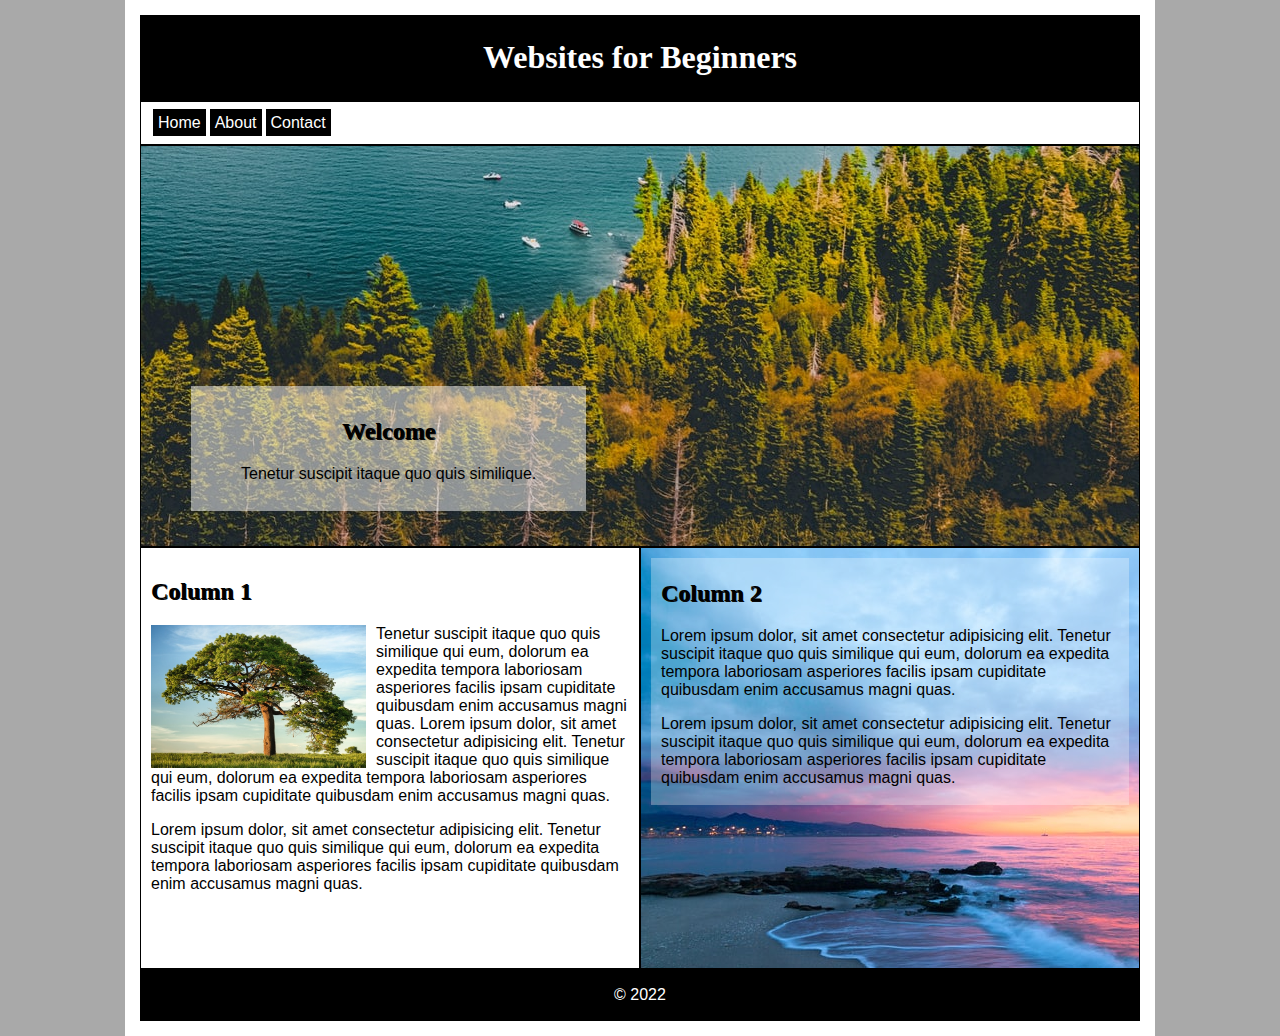
<file: index.html>
<!DOCTYPE html>
<html lang="en">
	<head>
	<meta charset="UTF-8">
	<meta http-equiv="X-UA-Compatible" content="IE=edge">
	<meta name="viewport" content="width=device-width, initial-scale=1.0">
	<title>W4B</title>
	<link rel="stylesheet" href="css/styles.css">
	</head>
	<body>
		<div class="container">

			<header>
				<h1>Websites for Beginners</h1>
			</header>
			<nav>
				<a href="index.html">Home</a>
				<a href="about.html">About</a>
				<a href="contact.html">Contact</a>
			</nav>

			<div class="hero">
				<div class="text-back-hero">
					<h2 class="hero-head">Welcome</h2>
					<p class="hero-para">Tenetur suscipit itaque quo quis similique.
				</div>
			</div>

			<main class="row">
				<div class="column col-one">
					<h2>Column 1</h2>
					<img src="img/tree.jpg" alt="tree">
					<p>Tenetur suscipit itaque quo quis similique qui eum, dolorum ea expedita tempora laboriosam asperiores facilis ipsam cupiditate quibusdam enim accusamus magni quas. Lorem ipsum dolor, sit amet consectetur adipisicing elit. Tenetur suscipit itaque quo quis similique qui eum, dolorum ea expedita tempora laboriosam asperiores facilis ipsam cupiditate quibusdam enim accusamus magni quas.</p>
					<p>Lorem ipsum dolor, sit amet consectetur adipisicing elit. Tenetur suscipit itaque quo quis similique qui eum, dolorum ea expedita tempora laboriosam asperiores facilis ipsam cupiditate quibusdam enim accusamus magni quas.</p>
				</div>
				<div class="column col-two">
					<div class="text-back">
						<h2>Column 2</h2>
						<p>Lorem ipsum dolor, sit amet consectetur adipisicing elit. Tenetur suscipit itaque quo quis similique qui eum, dolorum ea expedita tempora laboriosam asperiores facilis ipsam cupiditate quibusdam enim accusamus magni quas.</p>

						<p>Lorem ipsum dolor, sit amet consectetur adipisicing elit. Tenetur suscipit itaque quo quis similique qui eum, dolorum ea expedita tempora laboriosam asperiores facilis ipsam cupiditate quibusdam enim accusamus magni quas.</p>
					</div>
				</div>
			</main>
			

			<footer>
				<p>&copy; 2022</p>
			</footer>
		
		</div>
	</body>
</html>
</file>
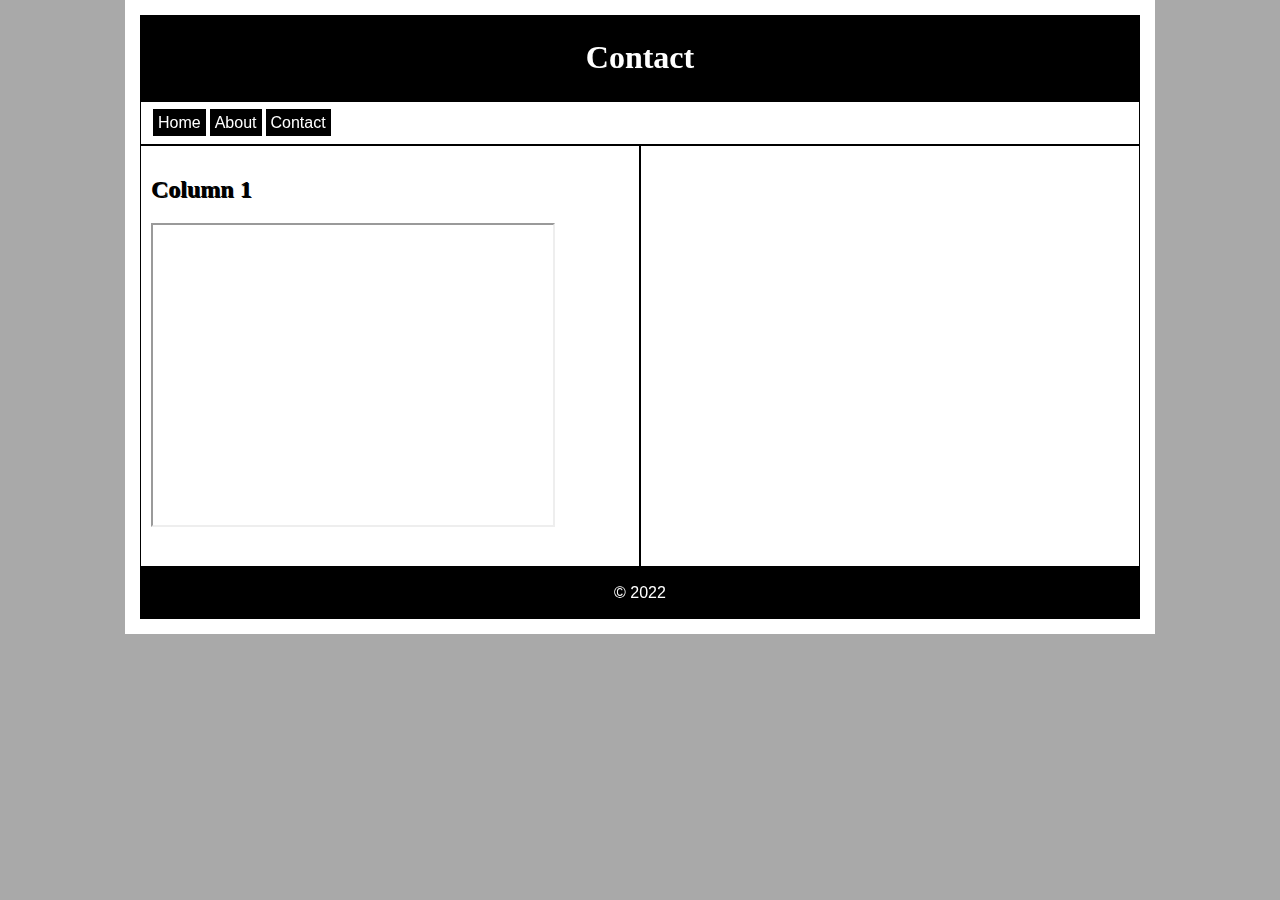
<file: contact.html>
<!DOCTYPE html>
<html lang="en">
	<head>
		<meta charset="UTF-8">
		<meta http-equiv="X-UA-Compatible" content="IE=edge">
		<meta name="viewport" content="width=device-width, initial-scale=1.0">
		<title>Websites for Beginners</title>
		<link rel="stylesheet" href="/css/styles.css">
	</head>
	<body>
		<div class="container">
			<header>
				<h1>Contact</h1>
			</header>
			
			<nav>
				<a href="/index.html">Home</a>
				<a href="/about.html">About</a>
				<a href="/contact.html">Contact</a>
			</nav>

			<main class="row">
				<div class="column col-one">
					<h2>Column 1</h2>
					<iframe src="https://www.google.com/maps/embed?pb=!1m18!1m12!1m3!1d19177.61651023001!2d-119.96113647798843!3d36.67736459815503!2m3!1f0!2f0!3f0!3m2!1i1024!2i768!4f13.1!3m3!1m2!1s0x809462d461c3e661%3A0xcc98f35134456c7d!2sKerman%20Cattle!5e0!3m2!1sen!2sus!4v1648517772024!5m2!1sen!2sus" width="400" height="300" style="border:1;" allowfullscreen="" loading="lazy" referrerpolicy="no-referrer-when-downgrade"></iframe>
				</div>

				<div class="column">

				</div>
			</main>

			<footer>
				<p>&copy; 2022</p>
			</footer>
		</div>
	</body>
</html>
</file>
<file: css/styles.css>
body {
	background-color: darkgray;
	margin: auto;
	padding: auto;
}

h1, h2, h3, h4, h5, h6 {
	font-family: serif;
	text-shadow: 1px 1px rgb(10, 10, 10);
}

p {
	font-family: sans-serif;
}

/* Content wrapper */
.container {
	width: 1000px;
	background-color: white;
	margin: auto;
	padding: 15px;
	
}

/* Header */
header {
	background: black;
	color: white;
	padding: 2px;
	text-align: center;
	border: 1px solid black;
}

/* Navbar */
 nav {
	 padding: 12px;
	 border: 1px solid black;
	 
} 

 nav a {
	 padding-right: 12px;
	 color: white;
	 background-color: black;
	 padding: 5px;
	 text-decoration: none;
	 font-family: sans-serif;
 }

nav a:hover {
	background-color: darkgray;	
}

 /* Hero */
 .hero {
	 border: 1px solid black;
	 background-color: gainsboro;
	 background-image: url("../img/fabian-quintero-UWQP2mh5YJI-unsplash.jpg");
	 height: 400px;
	 background-position: bottom right;
 }

 .text-back-hero {
	background-color: rgb(255, 255, 255,0.5);
	padding: 12px 50px;
	text-align: center;
	display:inline-block;
	position:relative;
	top: 240px;
	left: 50px;
}

/* Main Content */
.column {
	float: left;
	width: 478px;
	height: 400px;
	padding: 10px;
	border: 1px solid black;
}

.column img {
	width: 45%;
	float: left;
	padding-right: 10px;
}

.col-two {
	background-color: gainsboro;
	background-image: url("../img/beach-sunset.jpg");
}

.text-back {
	background-color: rgb(255, 255, 255,0.3);
	padding: 2px 10px;
}

/* Footer */
footer {
	clear: both;
	padding: px;
	border: 1px solid black;
	text-align: center;
	background-color: black;
	color: white;
}



/* form */


input[type=text], input[type=email], textarea {
	width: 80%;
	padding: 12px;
	box-sizing: border-box;
	border: 1px solid black;
	margin-top: 5px;
	margin-bottom: 5px;

}
</file>
